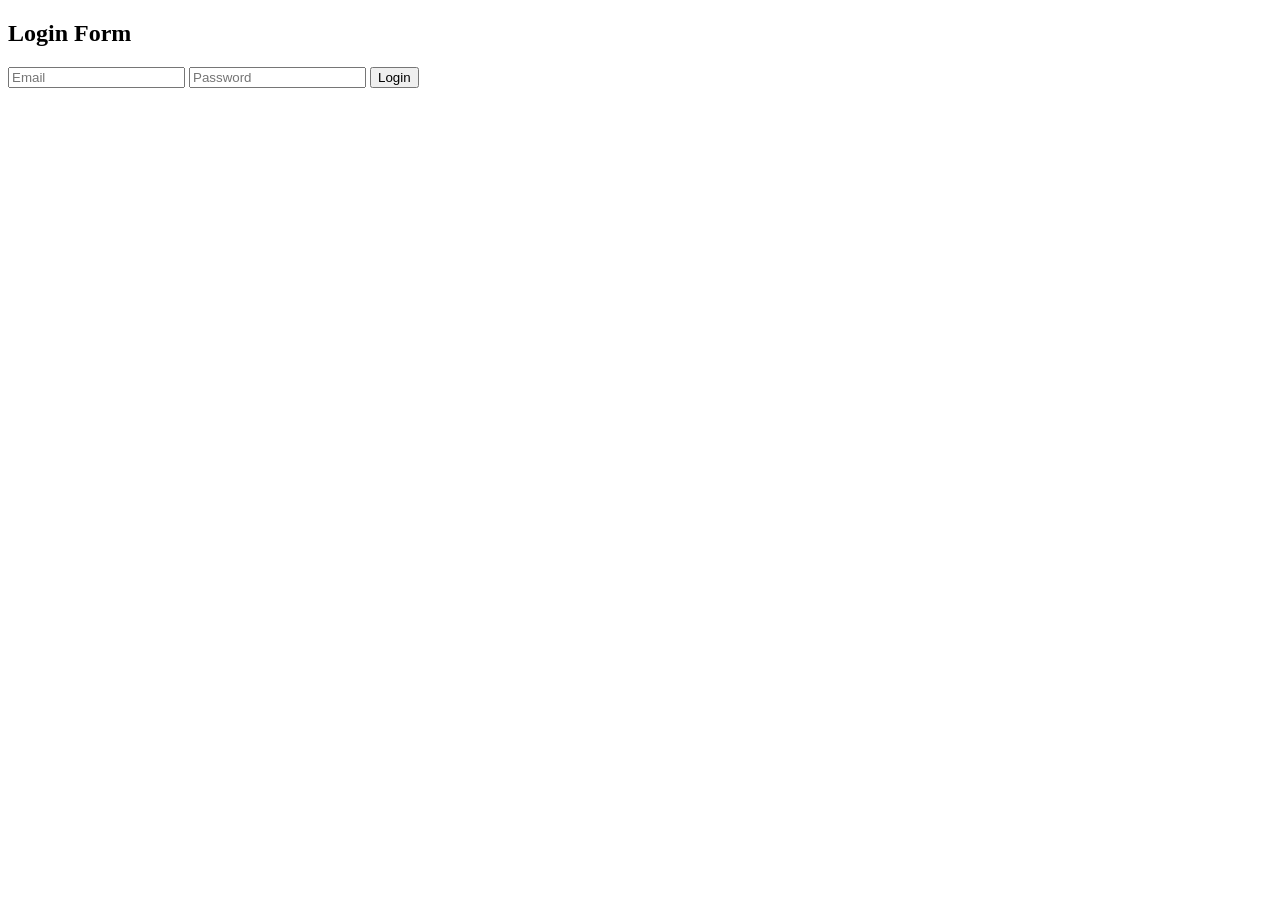
<file: index.html>
<!DOCTYPE html>
<html lang="en">

<head>
    <meta charset="UTF-8">
    <meta name="viewport" content="width=device-width, initial-scale=1.0">
    <title>Login form</title>
    
</head>

<body>
    <div class="form-title">
        <h2>Login Form</h2>
    </div>

    <div class="form-container">
        <form onsubmit="handleLogin(event)">
            <input type="email" id="email" placeholder="Email">
            <input type="text" id="password" placeholder="Password">
            <button type="submit">Login</button>
        </form>

    </div>

    <script>
        function handleLogin(event) {
            event.preventDefault(); // stop page refresh

            var email = document.getElementById("email").value;
            var password = document.getElementById("password").value;

            if (email === "" || password === "") {
                alert("Please fill in all fields");
                return;
            }

            var maskedPassword = "*".repeat(password.length);

            console.log("Login successful");
            console.log("Email:", email);
            console.log("Password:", maskedPassword);

            alert(
                "Login successful!\n" +
                "Email: " + email + "\n"
            );
        }
    </script>


</body>

</html>
</file>
